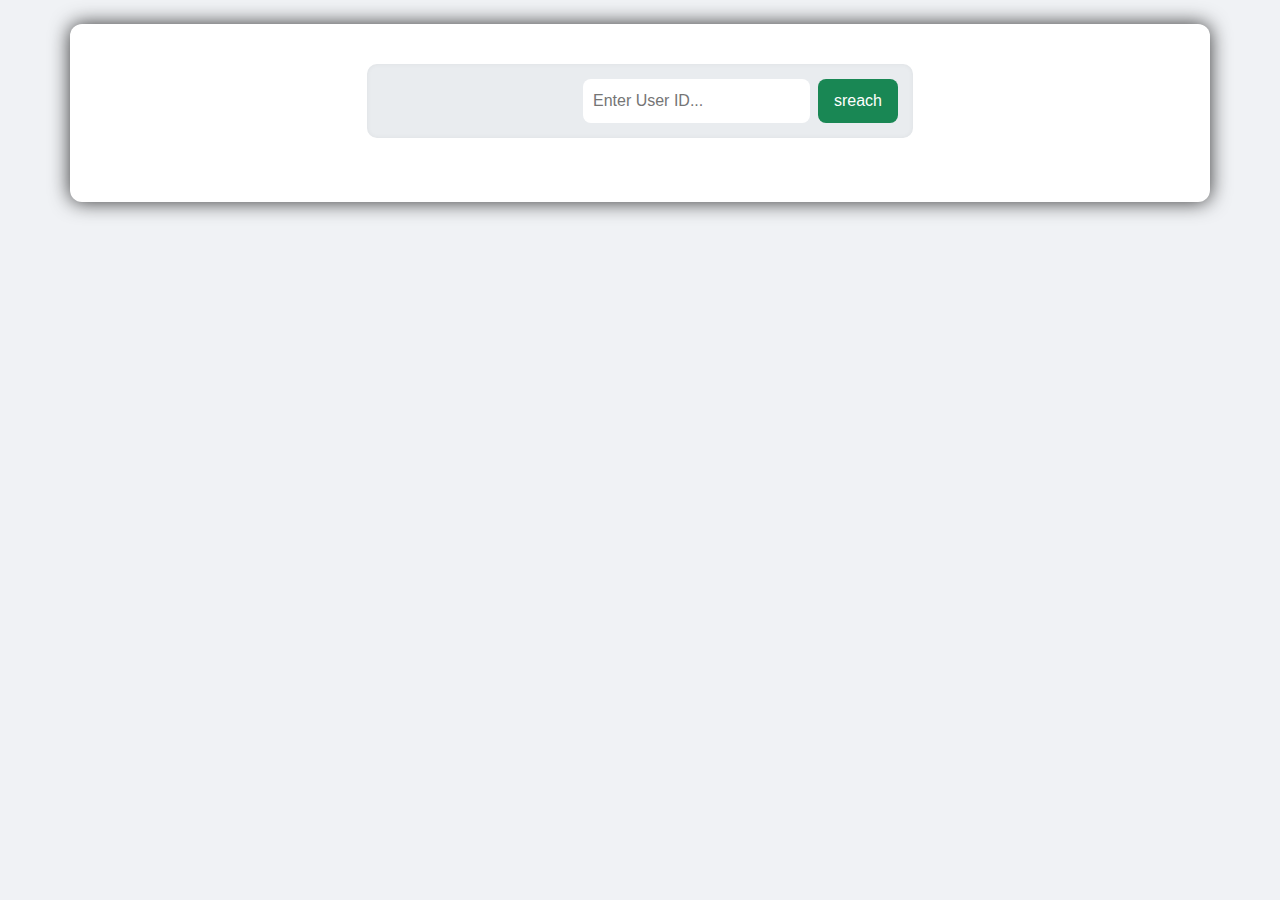
<file: JSON JS PROJE/index.html>
<!DOCTYPE html>
<html lang="en">
<head>
  <meta charset="UTF-8" />
  <meta http-equiv="X-UA-Compatible" content="IE=edge" />
  <meta name="viewport" content="width=device-width, initial-scale=1.0" />
  <title>Document</title>

 
  <link
    href="https://cdn.jsdelivr.net/npm/bootstrap@5.3.3/dist/css/bootstrap.min.css"
    rel="stylesheet"
    integrity="sha384-..."
    crossorigin="anonymous"
  />


  <link
    href="https://cdnjs.cloudflare.com/ajax/libs/font-awesome/6.0.0-beta3/css/all.min.css"
    rel="stylesheet"
  />

  
  <link rel="stylesheet" href="style.css" />
</head>

<body>
<div class="container mt-4">
    <div class="row justify-content-center">
        <div class="col-6">
            <form id="searchForm" class="d-flex justify-content-end">
            <input type="number" class="number me-2" id="searchInput" placeholder="Enter User ID..." autocomplete="off">
<button type="submit" class="btn btn-outline-succes">
    sreach
</button>
        </form>
    </div>
        <div id="user-cards" class="row mt-4">

        </div>
    </div>
</div>

  <script src="script.js"></script>
</body>
</html>
</file>
<file: JSON JS PROJE/style.css>
body {
    background-color: #f0f2f5;
    font-family: 'Segoe UI', Tahoma, Geneva, Verdana, sans-serif;
}
.container {
    background-color: #ffffff;
    border-radius: 12px;
    padding: 40px 12px;
    box-shadow: 0 0 20px rgba(0, 0, 0, 0.80);
}
#searchForm {
    background-color: #e9ecef;
    padding: 15px;
    border-radius: 10px;
     box-shadow: inset 0 0 5px rgba(0, 0, 0, 0.05);
}

#searchInput {
  border: none;
  border-radius: 8px;
  padding: 10px;
  font-size: 1rem;
  box-shadow: none;
}
 
#searchInput:focus {
    outline: none;
   box-shadow: 0 0 0 0.2rem rgba(25, 135, 84, 0.25);
}

.btn-outline-succes {
   background-color: #198754;
  color: white;
  border: none;
  border-radius: 8px;
  padding: 10px 16px;
  transition: all 0.3s ease-in-out;
}
.btn-outline-succes:hover {
    background-color: #157347;
    transform: scale(1.05);
}
#user-cards {
    margin-top: 30px
}
</file>
